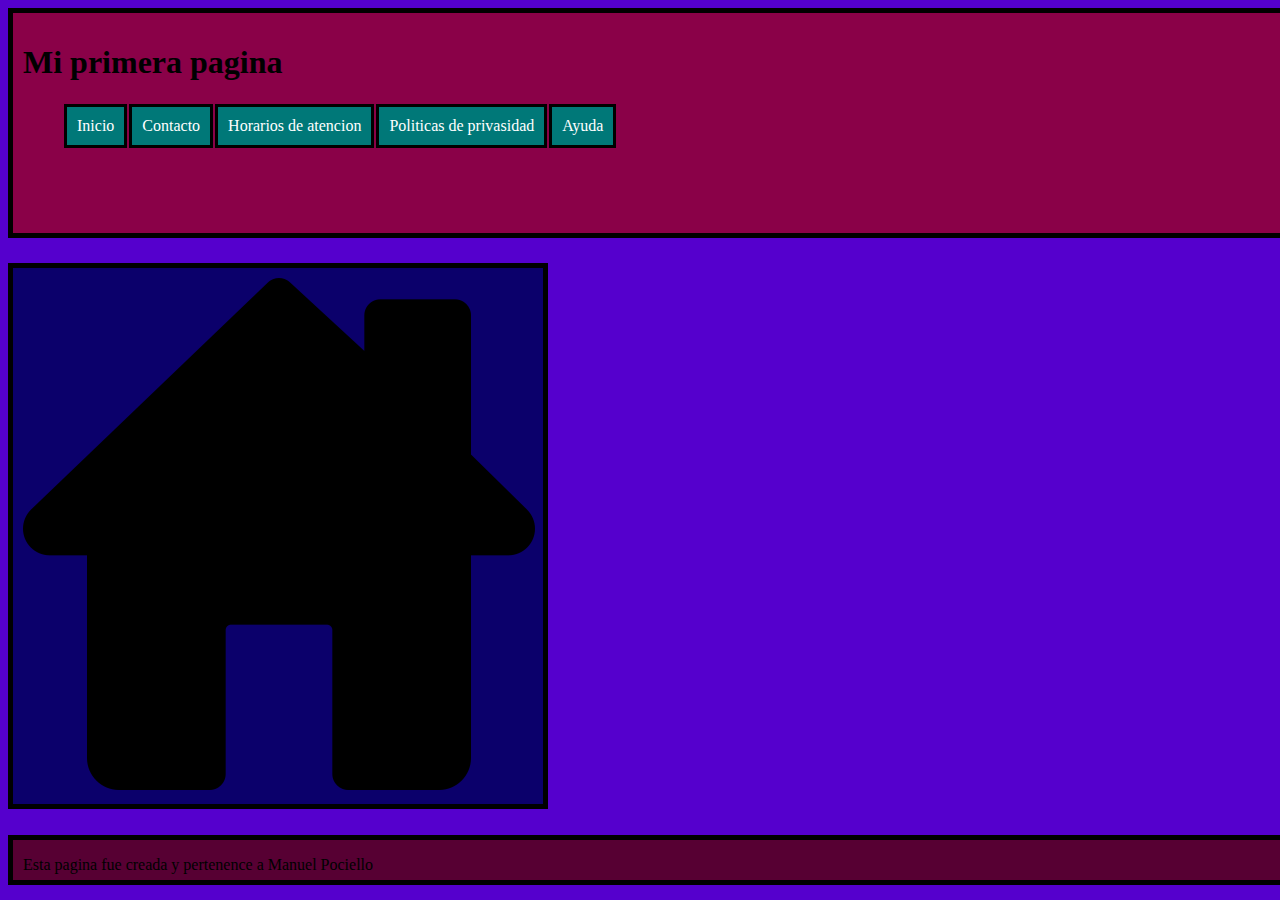
<file: index.html>
<!DOCTYPE html>
<html lang="en">

<head>
    <meta charset="UTF-8">
    <meta name="viewport" content="width=device-width, initial-scale=1.0">
    <title>Clase 6</title>
    <link rel="stylesheet" href="./style.css">
</head>

<body class="Lista-de-body">
    <header class="Lista-de-header">
        <h1>Mi primera pagina</h1>
        <nav>
            <ul class="Lista-de-navegación">
                <li class="Lista-de-barra-de-navegación"><a href="./index.html">Inicio</a></li>
                <li class="Lista-de-barra-de-navegación"><a href="./Contacto.html">Contacto</a></li>
                <li class="Lista-de-barra-de-navegación"><a href="./Horarios.html">Horarios de atencion</a></li>
                <li class="Lista-de-barra-de-navegación"><a href="./Politicas_de_privasidad.html">Politicas de privasidad</a></li>
                <li class="Lista-de-barra-de-navegación">Ayuda</li>
            </ul>
        </nav>
    </header>
    <main class="Lista-de-main-Inicio">
        <img src="./Imagenes/Icono de inicio.png" alt="Icono de inicio">
    </main>
    <footer class="Lista-de-footer">
        <p>Esta pagina fue creada y pertenence a Manuel Pociello</p>
    </footer>
</body>

</html>
</file>
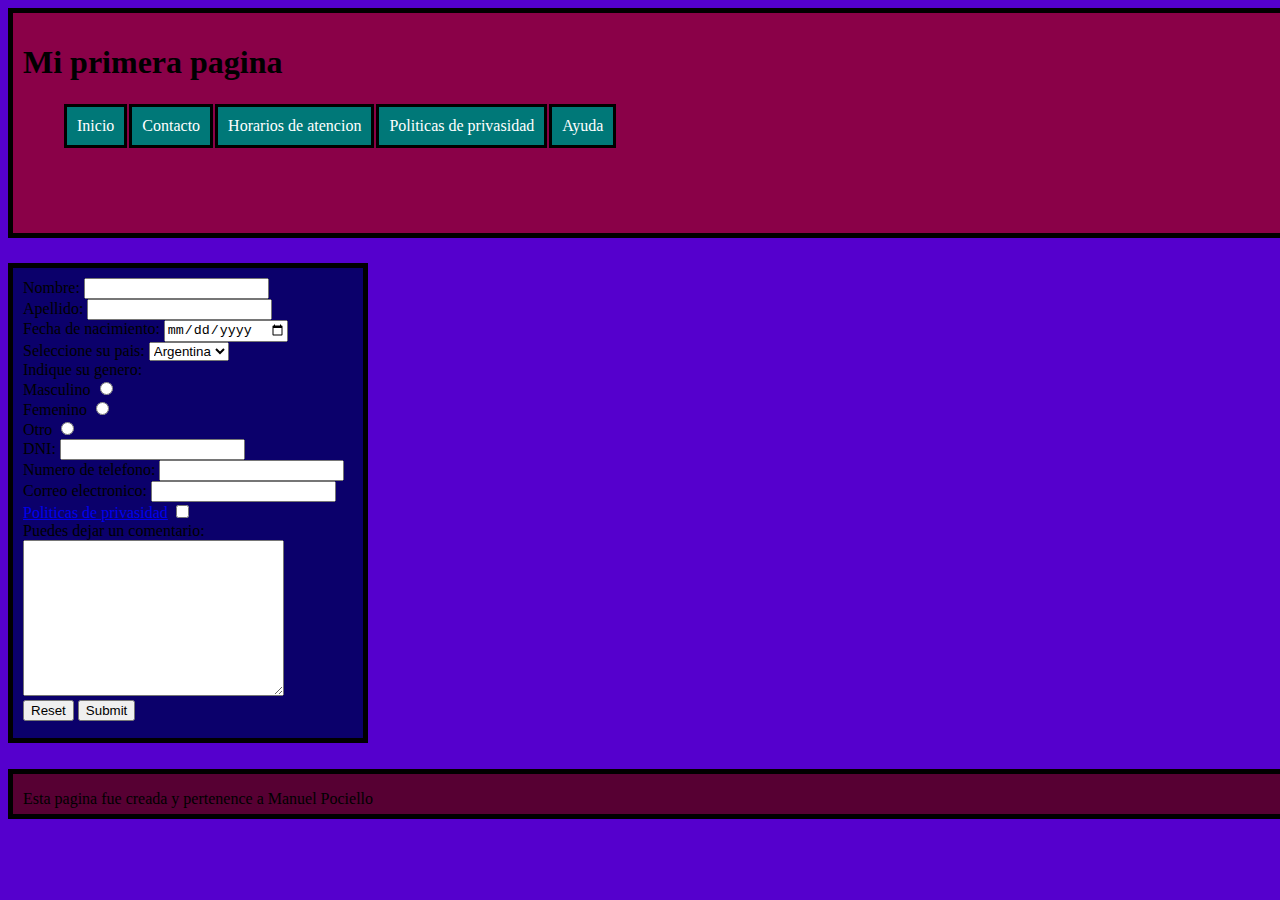
<file: Contacto.html>
<!DOCTYPE html>
<html lang="en">

<head>
   <meta charset="UTF-8">
   <meta name="viewport" content="width=device-width, initial-scale=1.0">
   <title>Contacto</title>
   <link rel="stylesheet" href="./style.css">
</head>

<body class="Lista-de-body">
   <header class="Lista-de-header">
      <h1>Mi primera pagina</h1>
      <nav>
          <ul class="Lista-de-navegación">
              <li class="Lista-de-barra-de-navegación"><a href="./index.html">Inicio</a></li>
              <li class="Lista-de-barra-de-navegación"><a href="./Contacto.html">Contacto</a></li>
              <li class="Lista-de-barra-de-navegación"><a href="./Horarios.html">Horarios de atencion</a></li>
              <li class="Lista-de-barra-de-navegación"><a href="./Politicas_de_privasidad.html">Politicas de privasidad</a></li>
              <li class="Lista-de-barra-de-navegación">Ayuda</li>
          </ul>
      </nav>
  </header>
   <main class="Lista-de-main-Contacto">
      <section>
         <form action="">
            <div>
               <label for="nombre">Nombre:</label>
               <input type="text" id="nombre" name="campo_de_nombre">
            </div>
            <div>
               <label for="apellido">Apellido:</label>
               <input type="text" id="apellido" name="campo_de_apellido">
            </div>
            <div>
               <label for="nacimiento">Fecha de nacimiento:</label>
               <input type="date" id="nacimiento" name="campo_de_fecha_de_nacimiento">
            </div>
            <div>
               <label for="pais">Seleccione su pais:</label>
               <select name="campo_de_pais" id="pais">
                  <option value="AR">Argentina</option>
                  <option value="ME">Mexico</option>
                  <option value="BR">Brasil</option>
                  <option value="PE">Peru</option>
                  <option value="BO">Bolivia</option>
                  <option value="CH">Chile</option>
               </select>
            </div>
            <div>
               <label for="campo_de_sexo">Indique su genero:</label>
               <br>
               Masculino
               <input type="radio" name="campo_de_sexo" value="Masculino">
               <br>
               Femenino
               <input type="radio" name="campo_de_sexo" value="Femenino">
               <br>
               Otro
               <input type="radio" name="campo_de_sexo" value="Otro">
            </div>
            <div>
               <label for="DNI">DNI:</label>
               <input type="number" id="DNI" name="campo_de_DNI">
            </div>
            <div>
               <label for="telefono">Numero de telefono:</label>
               <input type="number" id="telefono" name="campo_de_numero_de_telefono">
            </div>
            <div>
               <label for="email">Correo electronico:</label>
               <input type="email" id="email" name="campo_de_email">
            </div>
            <div>
               <label for="campo_de_politicas_de_privasidad"><a href="Politicas_de_privasidad.html">Politicas de
                     privasidad</a></label>
               <input type="checkbox" name="campo_de_politicas_de_privasidad">
            </div>
            <div>
               <label for="comentario">Puedes dejar un comentario:</label>
               <br>
               <textarea name="campo_de_comentario" id="comentario" cols="30" rows="10"></textarea>
            </div>
            <div>
               <input type="reset">
               <input type="submit">
            </div>
         </form>
      </section>
   </main>
   <footer class="Lista-de-footer">
      <p>Esta pagina fue creada y pertenence a Manuel Pociello</p>
   </footer>
</body>

</html>
</file>
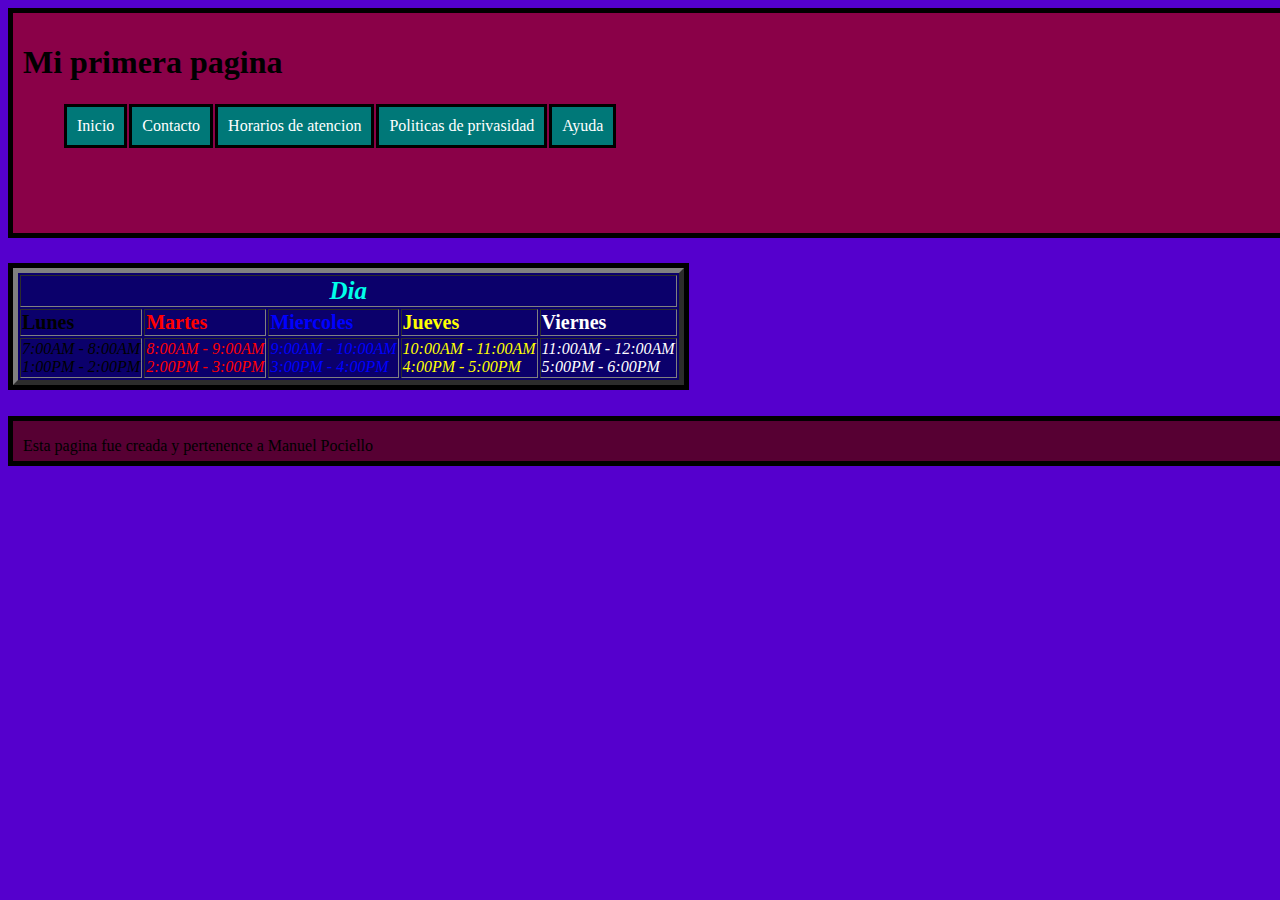
<file: Horarios.html>
<!DOCTYPE html>
<html lang="en">

<head>
   <meta charset="UTF-8">
   <meta name="viewport" content="width=device-width, initial-scale=1.0">
   <title>Horarios</title>
   <link rel="stylesheet" href="./style.css">
</head>

<body class="Lista-de-body">
   <header class="Lista-de-header">
      <h1>Mi primera pagina</h1>
      <nav>
          <ul class="Lista-de-navegación">
              <li class="Lista-de-barra-de-navegación"><a href="./index.html">Inicio</a></li>
              <li class="Lista-de-barra-de-navegación"><a href="./Contacto.html">Contacto</a></li>
              <li class="Lista-de-barra-de-navegación"><a href="./Horarios.html">Horarios de atencion</a></li>
              <li class="Lista-de-barra-de-navegación"><a href="./Politicas_de_privasidad.html">Politicas de privasidad</a></li>
              <li class="Lista-de-barra-de-navegación">Ayuda</li>
          </ul>
      </nav>
  </header>
   <main class="Lista-de-main-Horarios">
      <table border="5">
         <tr class="Lista-de-dias">
            <th colspan="5"><i>Dia</i></th>
         </tr>
         <tr>
            <td class="Lista-de-Lunes"><b>Lunes</b></td>
            <td class="Lista-de-Martes"><b>Martes</b></td>
            <td class="Lista-de-Miercoles"><b>Miercoles</b></td>
            <td class="Lista-de-Jueves"><b>Jueves</b></td>
            <td class="Lista-de-Viernes"><b>Viernes</b></td>
         </tr>
         <tr>
            <td class="Lista-de-Horarios-de-Lunes">
               <em>
                  7:00AM - 8:00AM
                  <br>
                  1:00PM - 2:00PM
               </em>
            </td>
            <td class="Lista-de-Horarios-de-Martes">
               <em>
                  8:00AM - 9:00AM
                  <br>
                  2:00PM - 3:00PM
               </em>
            </td>
            <td class="Lista-de-Horarios-de-Miercoles">
               <em>
                  9:00AM - 10:00AM
                  <br>
                  3:00PM - 4:00PM
               </em>
            </td>
            <td class="Lista-de-Horarios-de-Jueves">
               <em>
                  10:00AM - 11:00AM
                  <br>
                  4:00PM - 5:00PM
               </em>
            </td>
            <td class="Lista-de-Horarios-de-Viernes">
               <em>
                  11:00AM - 12:00AM
                  <br>
                  5:00PM - 6:00PM
               </em>
            </td>
         </tr>
      </table>
   </main>
   <footer class="Lista-de-footer">
      <p>Esta pagina fue creada y pertenence a Manuel Pociello</p>
   </footer>
</body>

</html>
</file>
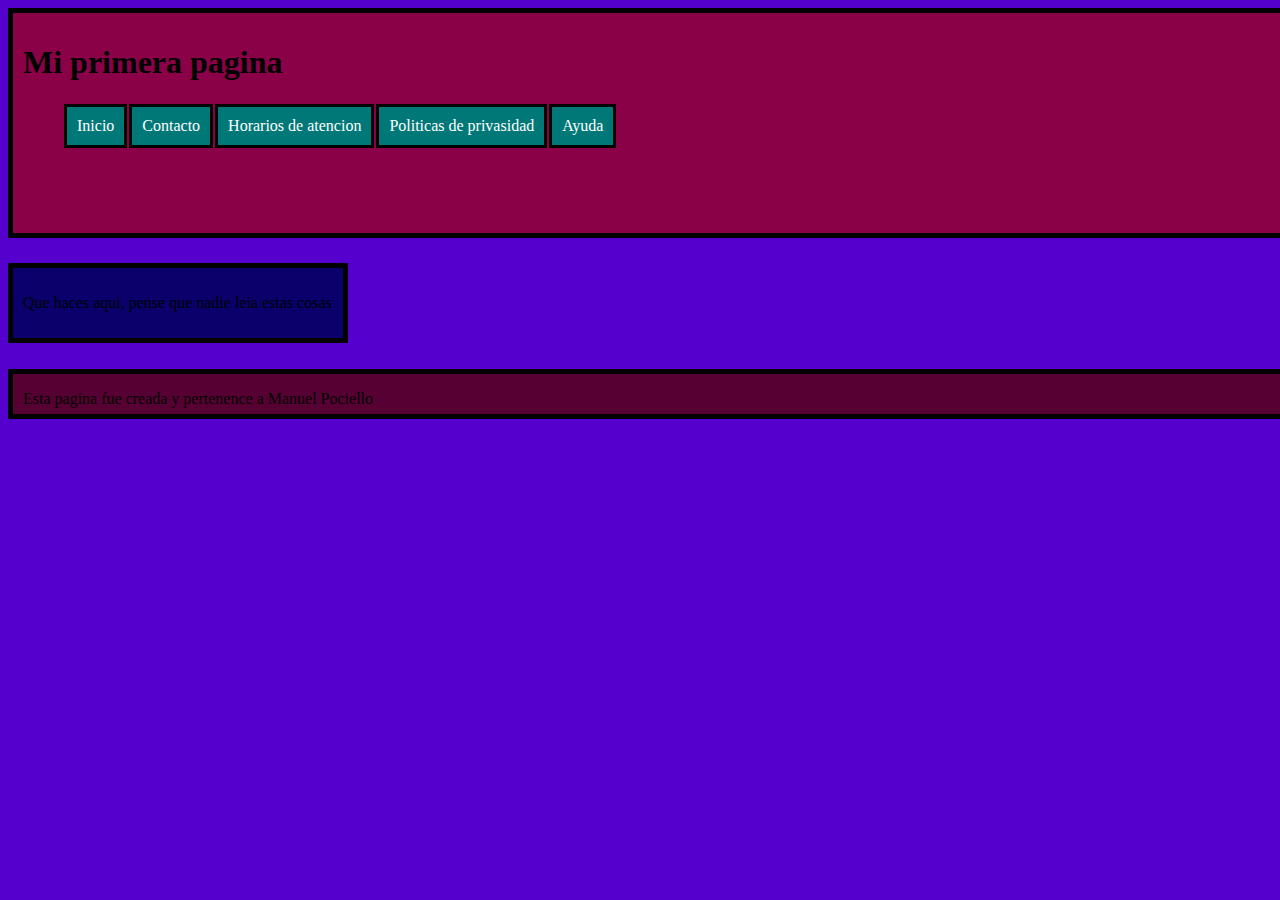
<file: Politicas_de_privasidad.html>
<!DOCTYPE html>
<html lang="en">

<head>
  <meta charset="UTF-8">
  <meta name="viewport" content="width=device-width, initial-scale=1.0">
  <title>Politicas_de_privasidad</title>
  <link rel="stylesheet" href="./style.css">
</head>

<body class="Lista-de-body">
  <header class="Lista-de-header">
    <h1>Mi primera pagina</h1>
    <nav>
        <ul class="Lista-de-navegación">
            <li class="Lista-de-barra-de-navegación"><a href="./index.html">Inicio</a></li>
            <li class="Lista-de-barra-de-navegación"><a href="./Contacto.html">Contacto</a></li>
            <li class="Lista-de-barra-de-navegación"><a href="./Horarios.html">Horarios de atencion</a></li>
            <li class="Lista-de-barra-de-navegación"><a href="./Politicas_de_privasidad.html">Politicas de privasidad</a></li>
            <li class="Lista-de-barra-de-navegación">Ayuda</li>
        </ul>
    </nav>
</header>
  <main class="Lista-de-main-Politicas-de-privasidad">
    <p>Que haces aqui, pense que nadie leia estas cosas</p>
  </main>
  <footer class="Lista-de-footer">
    <p>Esta pagina fue creada y pertenence a Manuel Pociello</p>
  </footer>
</body>

</html>
</file>
<file: style.css>
/*Comienzo de las Listas de estructura*/

.Lista-de-body {
    background-color: rgb(85, 0, 205);
}

.Lista-de-header {
    background-color: rgb(138, 1, 72);
    width: 100%;
    height: 200px;
    margin-bottom: 2%;
    border: 5px solid black;
    padding: 10px;
}

.Lista-de-navegación {
    list-style-type: none;
    display: flex;
    flex-direction: row;
}

.Lista-de-barra-de-navegación {
    padding: 10px;
    border: 3px solid black;
    background-color: rgb(0, 120, 120);
    color: white;
    margin: 1px;
}

.Lista-de-barra-de-navegación a{
    text-decoration: none;
    color: white;
}

/*Comienzo de las Listas de main*/

.Lista-de-main-Inicio {
    background-color: rgb(11, 0, 107);
    width: 510px;
    border: 5px solid black;
    padding: 10px;
}

.Lista-de-main-Contacto {
    background-color: rgb(11, 0, 107);
    width: 330px;
    height: 450px;
    border: 5px solid black;
    padding: 10px;
}

.Lista-de-main-Horarios {
    background-color: rgb(11, 0, 107);
    width: 671px;
    border: 5px solid black;
}

.Lista-de-main-Politicas-de-privasidad {
    background-color: rgb(11, 0, 107);
    width: 310px;
    border: 5px solid black;
    padding: 10px;
}

/*Final de las Listas de main*/

.Lista-de-footer {
    background-color: rgb(87, 0, 51);
    width: 100%;
    height: 40px;
    margin-top: 2%;
    padding-left: 10px;
    border: 5px solid black;
}

/*Final de la Listas de estructura*/

/*Comienzo de las Listas de dias*/

.Lista-de-dias {
    color: rgb(0, 255, 234);
    font-size: 25px;
}

.Lista-de-Lunes {
    color: black;
    font-size: 20px;
}

.Lista-de-Martes {
    color: red;
    font-size: 20px;
}

.Lista-de-Miercoles {
    color: blue;
    font-size: 20px;
}

.Lista-de-Jueves {
    color: yellow;
    font-size: 20px;
}

.Lista-de-Viernes {
    color: white;
    font-size: 20px;
}

/*Final de las listas de dias*/

/*Comienzo de las Listas de horarios*/

.Lista-de-Horarios-de-Lunes {
    color: black;
}

.Lista-de-Horarios-de-Martes {
    color: red;
}

.Lista-de-Horarios-de-Miercoles {
    color: blue;
}

.Lista-de-Horarios-de-Jueves {
    color: yellow;
}

.Lista-de-Horarios-de-Viernes {
    color: white;
}

/*Final delas listas de horarios/*
</file>
